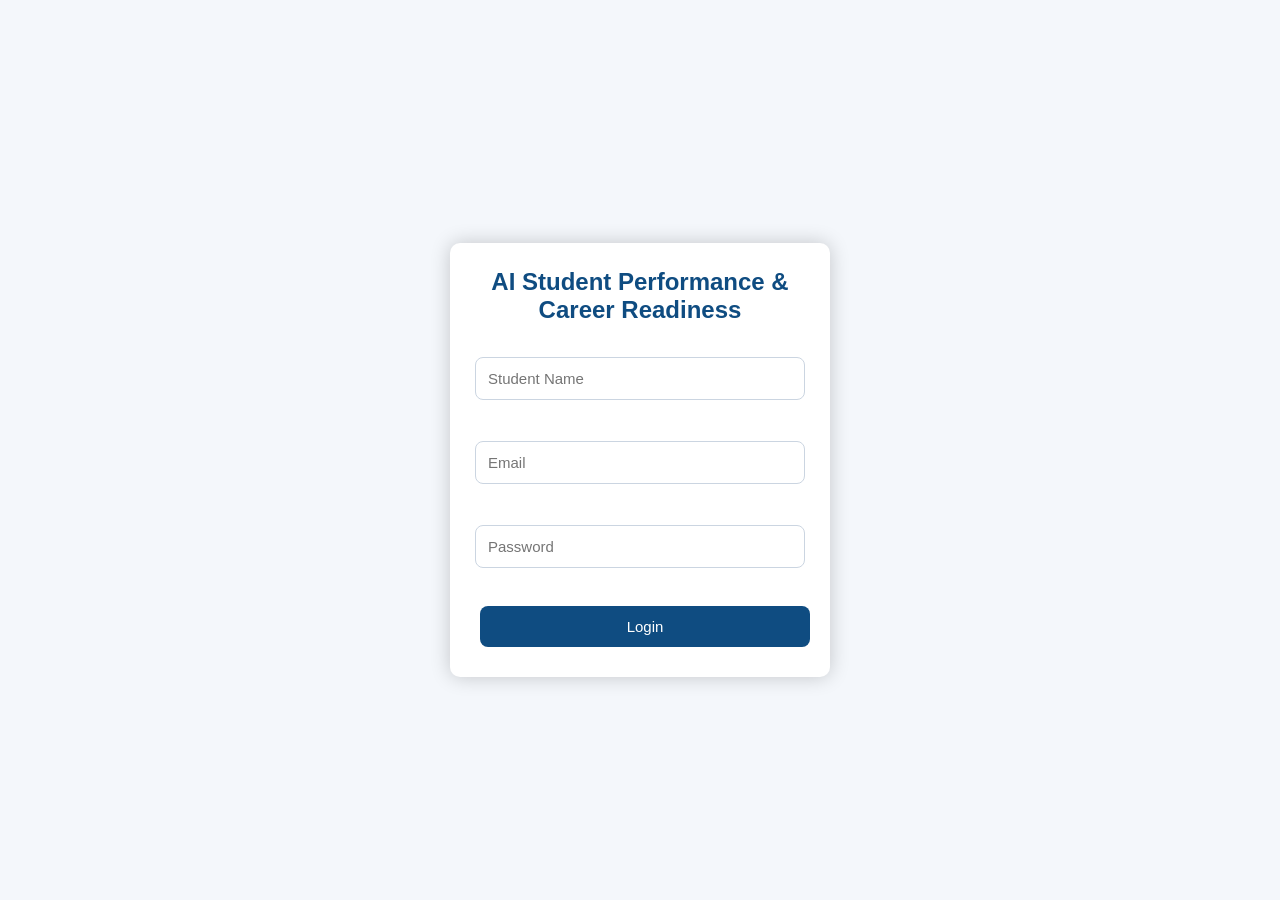
<file: frontend/index.html>
<!DOCTYPE html>
<html lang="en">
<head>
    <meta charset="UTF-8">
    <meta name="viewport" content="width=device-width, initial-scale=1.0">
    <title>AI Student Performance Predictor</title>
    <link rel="stylesheet" href="style.css">
</head>
<body>

<div class="container">
    <h1>AI Student Performance & Career Readiness</h1>

    <form>
        <input type="text" placeholder="Student Name" required><br><br>

        <input type="email" placeholder="Email" required><br><br>

        <input type="password" placeholder="Password" required><br><br>

        <button type="submit">Login</button>
    </form>
</div>

<script src="script.js"></script>

</body>
</html>
</file>
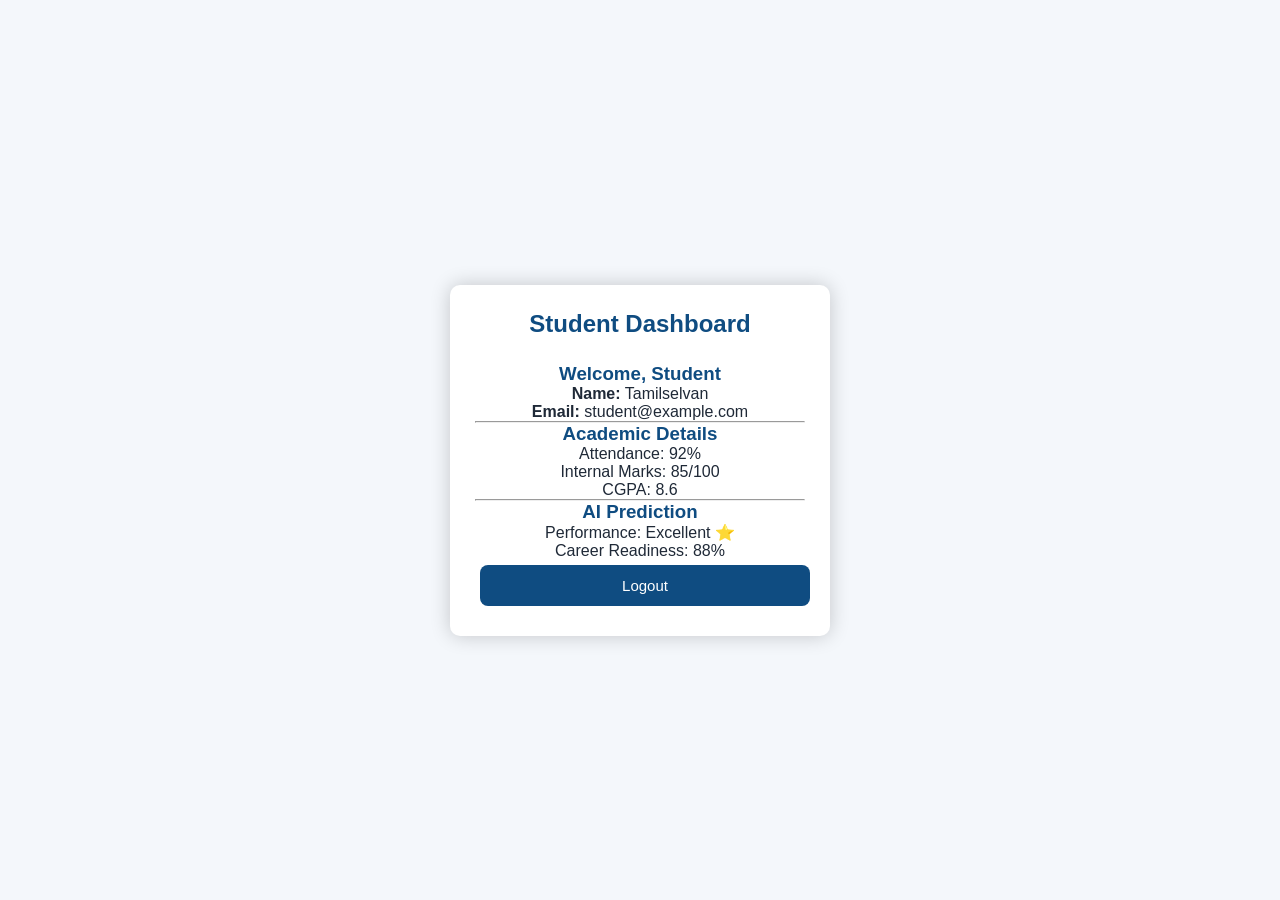
<file: frontend/dashboard.html>
<!DOCTYPE html>
<html lang="en">
<head>
    <meta charset="UTF-8">
    <meta name="viewport" content="width=device-width, initial-scale=1.0">
    <title>Student Dashboard</title>
    <link rel="stylesheet" href="style.css">
</head>
<body>

<div class="container">
    <h1>Student Dashboard</h1>

    <h3>Welcome, Student</h3>

    <p><strong>Name:</strong> Tamilselvan</p>
    <p><strong>Email:</strong> student@example.com</p>

    <hr>

    <h3>Academic Details</h3>
    <p>Attendance: 92%</p>
    <p>Internal Marks: 85/100</p>
    <p>CGPA: 8.6</p>

    <hr>

    <h3>AI Prediction</h3>
    <p>Performance: Excellent ⭐</p>
    <p>Career Readiness: 88%</p>

    <button>Logout</button>
</div>

</body>
</html>
</file>
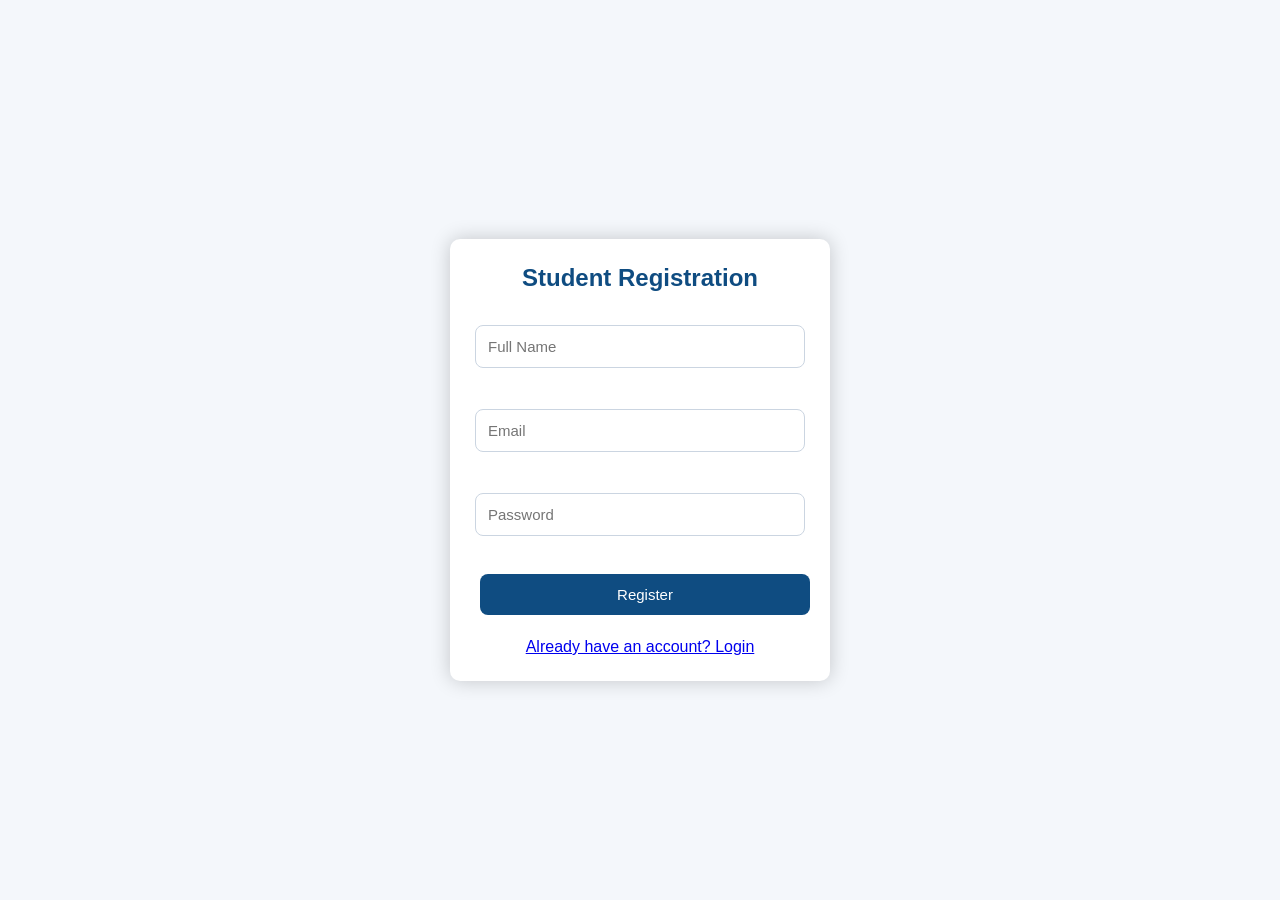
<file: frontend/register.html>
<!DOCTYPE html>
<html lang="en">
<head>
    <meta charset="UTF-8">
    <meta name="viewport" content="width=device-width, initial-scale=1.0">
    <title>Student Registration</title>
    <link rel="stylesheet" href="style.css">
</head>
<body>

<div class="container">
    <h1>Student Registration</h1>

    <form id="registerForm">
        <input type="text" id="name" placeholder="Full Name" required><br><br>

        <input type="email" id="email" placeholder="Email" required><br><br>

        <input type="password" id="password" placeholder="Password" required><br><br>

        <button type="submit">Register</button>
    </form>

    <br>
    <a href="index.html">Already have an account? Login</a>
</div>

<script src="script.js"></script>

</body>
</html>
</file>
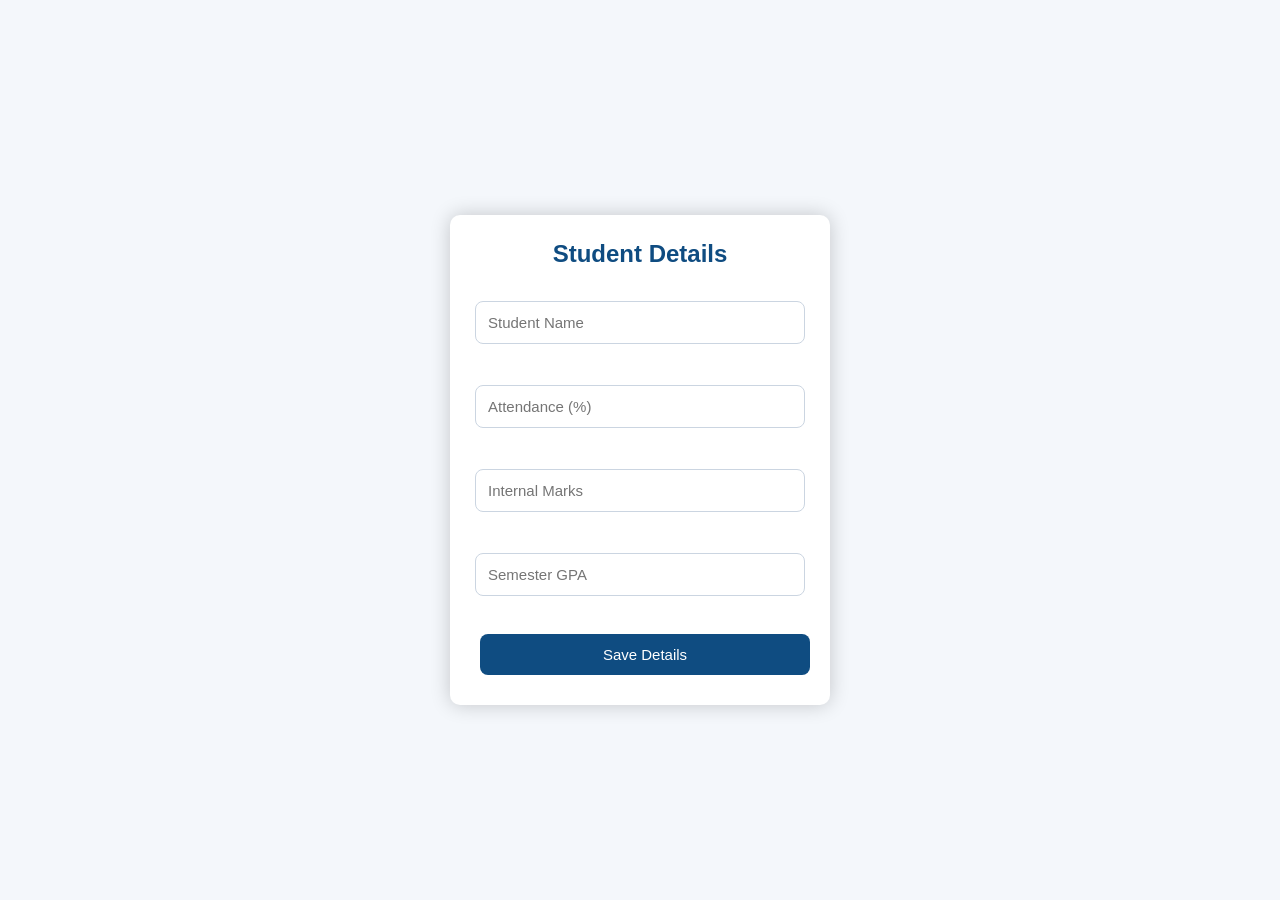
<file: frontend/student-details.html>
<!DOCTYPE html>
<html lang="en">
<head>
    <meta charset="UTF-8">
    <meta name="viewport" content="width=device-width, initial-scale=1.0">
    <title>Student Details</title>
    <link rel="stylesheet" href="style.css">
</head>
<body>

<div class="container">
    <h1>Student Details</h1>

    <form>
        <input type="text" placeholder="Student Name" required><br><br>

        <input type="number" placeholder="Attendance (%)" required><br><br>

        <input type="number" placeholder="Internal Marks" required><br><br>

        <input type="number" placeholder="Semester GPA" step="0.01" required><br><br>

        <button type="submit">Save Details</button>
    </form>
</div>

</body>
</html>
</file>
<file: frontend/style.css>
* {
    margin: 0;
    padding: 0;
    box-sizing: border-box;
    font-family: Arial, sans-serif;
}

body {
    background: linear-gradient(135deg, #4facfe, #00f2fe);
    display: flex;
    justify-content: center;
    align-items: center;
    min-height:100vh;
    flex-direction:column;
    padding-top:20px;
}

.container {
    background: white;
    padding: 30px;
    border-radius: 10px;
    width: 380px;
    margin:20px 0;
    text-align: center;
    box-shadow: 0 0 20px rgba(0,0,0,0.2);
}

h1 {
    font-size: 24px;
    margin-bottom: 20px;
}

input {
    width: 100%;
    padding: 12px;
    margin: 10px 0;
    border: 1px solid #ccc;
    border-radius: 6px;
}

button {
    width: 100%;
    padding: 12px;
    background: #007BFF;
    color: white;
    border: none;
    border-radius: 6px;
    font-size: 16px;
    cursor: pointer;
}

button:hover {
    background: #0056b3;
}
.dark-mode {
    background-color: #222;
    color: white;
}

.dark-mode .container {
    background-color: #333;
}

.dark-mode input,
.dark-mode button {
    background-color: #444;
    color: white;
    border: 1px solid #888;
}
.dark-mode {
    background: #1e1e1e;
}

.dark-mode .container {
    background: #2d2d2d;
    color: white;
}

.dark-mode input {
    background: #444;
    color: white;
    border: 1px solid #777;
}

.dark-mode button {
    background: #0078ff;
    color: white;
}
.student-card {
    background: #e2e6eb;
    border: 2px solid #2196f3;
    border-radius: 10px;
    padding: 15px;
    margin: 15px 0;
    text-align: left;
}
.student-card h3 {
    color: #1565c0;
    margin-bottom: 10px;
}
.progress-container {
    width: 100%;
    height: 20px;
    background: #c8c3c3;
    border-radius: 10px;
    margin: 15px 0;
}

.progress-bar {
    height: 100%;
    width: 0%;
    background: #2196f3;
    border-radius: 10px;
    transition: width 0.5s;
}
.student-details {
    background: #ffffff;
    border: 1px solid #dbe3ec;
    border-radius: 16px;
    padding: 25px;
    margin: 25px 0;
    box-shadow: 0 6px 18px rgba(15, 76, 129, 0.12);
}

.student-details h2,
.student-details h3 {
    color: #0f4c81;
    margin-bottom: 18px;
}

.student-details p {
    color: #374151;
    font-size: 16px;
    margin: 10px 0;
}
body.dark-mode .student-details {
    background-color: #d9dce0 !important;
    color: #faf9f9 !important;
    border: 2px solid #00aaff !important;
}

body.dark-mode .student-details * {
    color: #1b0f0f !important;
}
.student-details h2,
.student-details h3 {
    color: #0000cc;
}
body.dark-mode .student-details,
body.dark-mode .student-details h2,
body.dark-mode .student-details h3,
body.dark-mode .student-details p,
body.dark-mode .student-details span,
body.dark-mode .student-details strong {
    background-color: #f6f0f0 !important;
    color: #f2f1f1 !important;
}
body.dark-mode .student-details {
    background-color: #ece2e2 !important;
    color: #f8f1f1 !important;
    border: 2px solid #00aaff !important;
}

body.dark-mode .student-details * {
    color: #efe9e9 !important;
}

body.dark-mode .student-details h2,
body.dark-mode .student-details h3 {
    color: #00aaff !important;
}
.dark-mode .student-details {
    background-color: #ece8e8;
    color: #f1efef;
}

.dark-mode .student-details h2,
.dark-mode .student-details h3,
.dark-mode .student-details p,
.dark-mode .student-details strong,
.dark-mode .student-details span {
    color: #f1eaea;
}
/* Dark Mode - Make student details clearly visible */
body.dark-mode label,
body.dark-mode p,
body.dark-mode h1,
body.dark-mode h2,
body.dark-mode h3,
body.dark-mode .student-details,
body.dark-mode .student-info {
    color: #e6dbdb !important;
}

body.dark-mode input {
    color: #e7e2e2 !important;
    background-color: #eadddd !important;
    border: 1px solid #00aaff !important;
}

body.dark-mode input::placeholder {
    color: #eee7e7 !important;
}
body.dark-mode .student-details {
    background-color: #f5f1f1 !important;
    color: #e9e5e5 !important;
}

body.dark-mode .student-details * {
    color: #faf4f4 !important;
}
/* Student Details - Dark Mode visibility */
body.dark-mode .student-details {
    background: #f9f8f8 !important;
    color: #ece3e3 !important;
}

body.dark-mode .student-details * {
    color: #ece4e4 !important;
}
/* Fix Student Details text in Dark Mode */
body.dark-mode .student-details {
    background-color: #dbd9d9 !important;
    color: #fef7f7 !important;
}

body.dark-mode .student-details h1,
body.dark-mode .student-details h2,
body.dark-mode .student-details h3,
body.dark-mode .student-details p,
body.dark-mode .student-details label,
body.dark-mode .student-details span,
body.dark-mode .student-details strong {
    color: #e1dfdf !important;
}
/* Dark Mode - Text Visibility Fix */

body.dark-mode .student-details,
body.dark-mode .student-details * {
    color: #f1e6e8 !important;
}

/* Prediction History / List */
body.dark-mode ul,
body.dark-mode ol,
body.dark-mode li,
body.dark-mode .history,
body.dark-mode .history-list,
body.dark-mode .history-item {
    color: #faf7f7 !important;
}

body.dark-mode li {
    background-color: #d2d1d1 !important;
    border-color: #e5dada !important;
}
/* ===== PROFESSIONAL UI UPGRADE ===== */

body {
    font-family: Arial, sans-serif;
    background: #f4f7fb;
    color: #1f2937;
    margin: 0;
}

.container {
    max-width: 1100px;
    margin: 30px auto;
    padding: 25px;
}

h1 {
    color: #0f4c81;
    text-align: center;
    margin-bottom: 25px;
}

h2, h3 {
    color: #0f4c81;
}

/* Student Details */
.student-details {
    background: #ffffff;
    border: 1px solid #dbe3ec;
    border-radius: 14px;
    padding: 22px;
    margin: 20px 0;
    box-shadow: 0 4px 12px rgba(0, 0, 0, 0.08);
}

/* Form inputs */
input, select {
    width: 100%;
    padding: 12px;
    margin: 8px 0 15px;
    border: 1px solid #cbd5e1;
    border-radius: 8px;
    box-sizing: border-box;
    font-size: 15px;
}

/* Buttons */
button {
    background: #0f4c81;
    color: white;
    border: none;
    padding: 12px 20px;
    border-radius: 8px;
    cursor: pointer;
    font-size: 15px;
    margin: 5px;
}

button:hover {
    background: #0b3a63;
}
</file>
